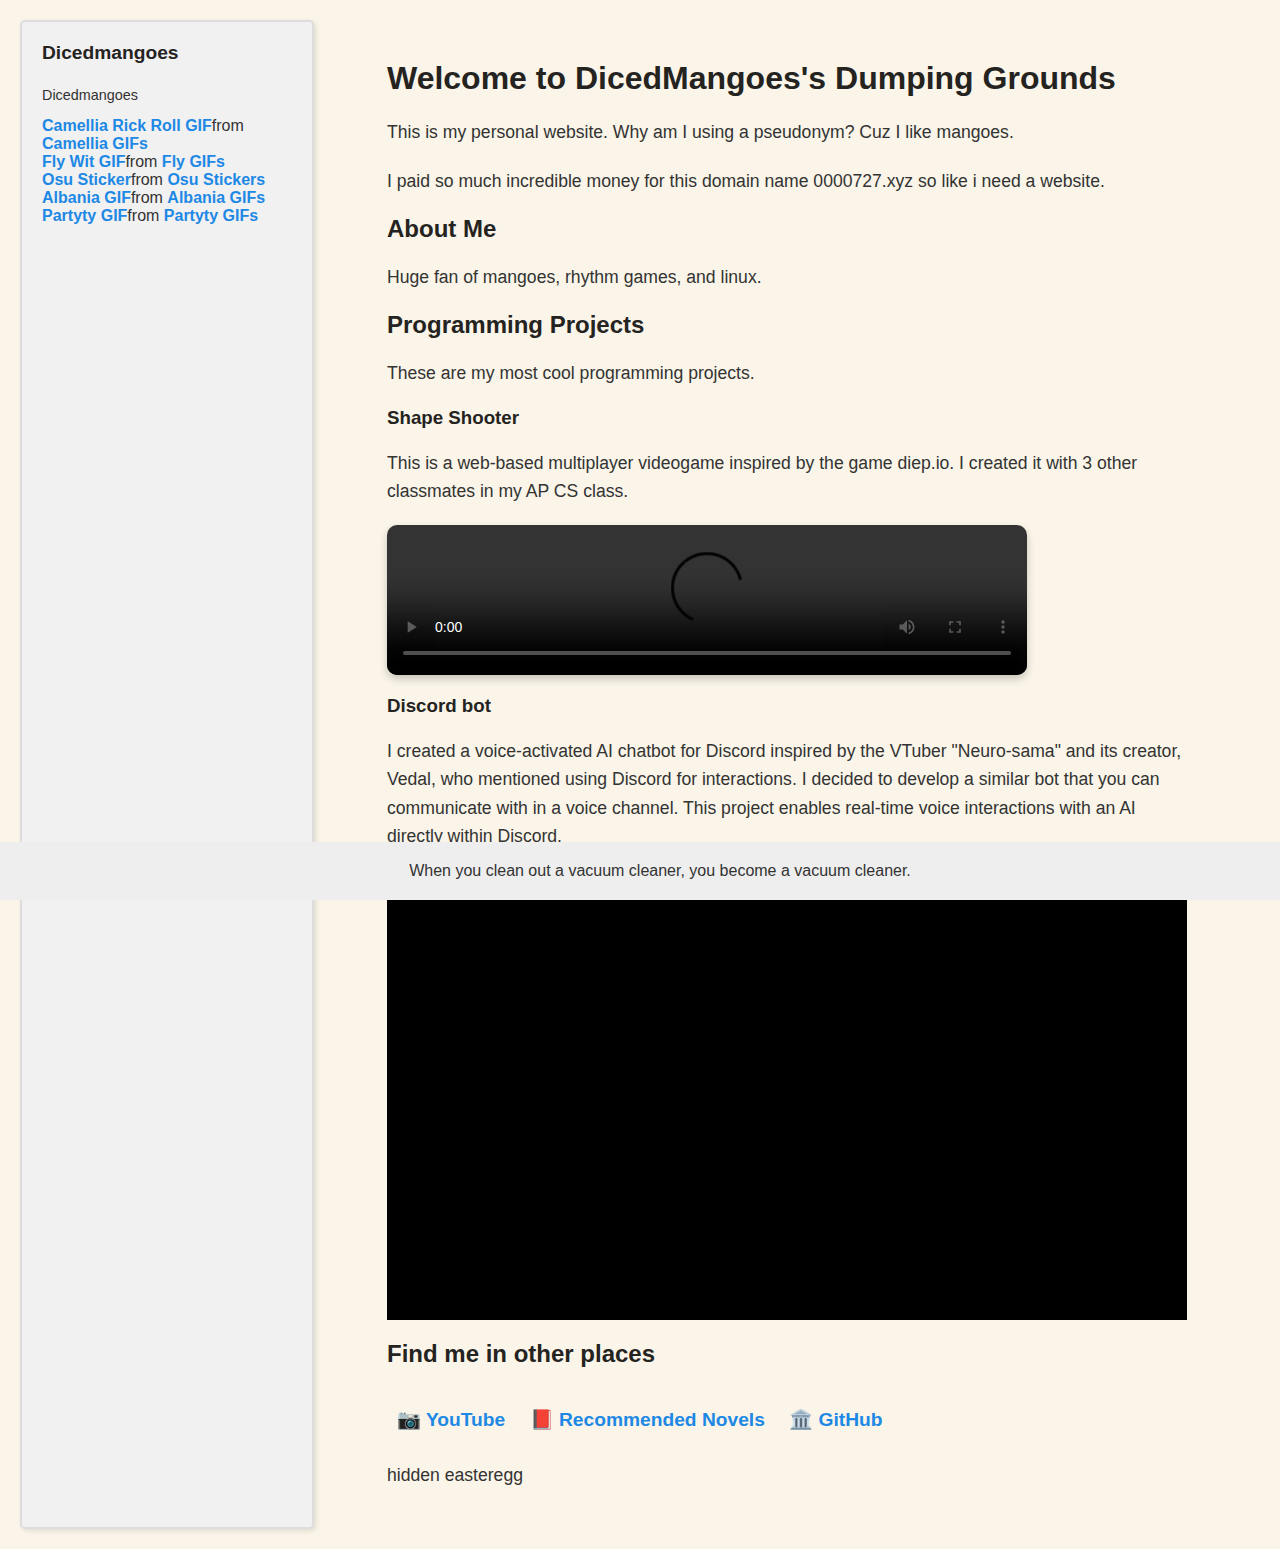
<file: index.html>
<!DOCTYPE html>
<html lang="en">
<head>
    <meta charset="UTF-8">
    <meta name="viewport" content="width=device-width, initial-scale=1.0">
    <title>DicedMangoes's Dumping Grounds</title>
    <style>
        body {
            font-family: Arial, sans-serif;
            margin: 0;
            padding: 0;
            background-color: #faf5e8;
            color: #333;
            display: flex;
            flex-direction: column;
        }

        .container {
            display: flex;
            flex: 1;
            margin: 20px; /* Adding margin to container */
        }

        .sidebar {
            width: 250px;
            background-color: #f1f1f1;
            padding: 20px;
            border: 2px solid #ddd; /* Border for the box effect */
            border-radius: 5px; /* Rounded corners */
            box-shadow: 2px 2px 5px rgba(0, 0, 0, 0.1);
            text-align: left; /* Align text to the left */
        }

        .sidebar h3 {
            font-size: 1.2em;
            margin-top: 0;
        }

        .sidebar p {
            font-size: 0.9em; /* Smaller text */
            margin: 10px 0;
        }

        .main-content {
            flex: 1;
            padding: 20px;
            max-width: 800px; /* Optional: Control the maximum width */
            margin: 0 auto; /* Center the main content */
        }

        h1, h2, h3 {
            color: #25231f;
            text-align: left; /* Align headings to the left */
            margin-top: 0; /* Remove extra top margin */
        }

        h1 {
            text-align: left; /* Specifically align h1 to the left */
            margin-top: 20px;
        }

        h2, h3 {
            margin: 20px 0;
        }

        p {
            text-align: left;
            font-size: 1.1em;
            margin: 20px 0;
            line-height: 1.6;
        }

        a {
            color: #1E88E5;
            text-decoration: none;
            font-weight: bold;
        }

        a:hover {
            text-decoration: underline;
        }

        .links-container {
            text-align: left; /* Align links to the left */
            margin-top: 30px;
        }

        .links-container a {
            display: inline-block;
            margin: 10px;
            font-size: 1.2em;
        }

        .links-container a:hover {
            color: #0d47a1;
        }

        footer {
            text-align: center;
            padding: 20px;
            background-color: #eee;
            position: fixed;
            width: 100%;
            bottom: 0;
        }

        /* Video styling */
        video {
            width: 100%;
            max-width: 640px; /* Adjust the max width as needed */
            border-radius: 10px; /* Rounded corners */
            box-shadow: 0 4px 8px rgba(0, 0, 0, 0.2); /* Drop shadow */
            display: block;
            margin: 20px 0; /* Space above and below the video */
        }
        .video-container {
            position: relative;
            padding-bottom: 56.25%; /* 16:9 aspect ratio */
            height: 0;
            overflow: hidden;
            max-width: 100%;
            background: #000;
            margin: 20px 0; /* Space above and below the video */
        }
        .video-container iframe {
            position: absolute;
            top: 0;
            left: 0;
            width: 100%;
            height: 100%;
            border-radius: 10px; /* Rounded corners */
            box-shadow: 0 4px 8px rgba(0, 0, 0, 0.2); /* Drop shadow */
        }

        /* Additional styles for the embedded video */
        .embedded-video {
            margin: 20px 0;
            border-radius: 10px; /* Rounded corners */
            box-shadow: 0 4px 8px rgba(0, 0, 0, 0.2); /* Drop shadow */
        }
    </style>
</head>
<body>
    <div class="container">
        <aside class="sidebar">
            <h3>Dicedmangoes</h3>
            <p>Dicedmangoes</p>
            <div class="tenor-gif-embed" data-postid="27398835" data-share-method="host" data-aspect-ratio="0.821875" data-width="100%"><a href="https://tenor.com/view/camellia-rick-roll-camellia-roll-get-camellia-rolled-xd-camellia-dancing-gif-27398835">Camellia Rick Roll GIF</a>from <a href="https://tenor.com/search/camellia-gifs">Camellia GIFs</a></div> <script type="text/javascript" async src="https://tenor.com/embed.js"></script>
            <div class="tenor-gif-embed" data-postid="24919276" data-share-method="host" data-aspect-ratio="1.77778" data-width="100%"><a href="https://tenor.com/view/fly-wit-with-me-camellia-cametek-gif-24919276">Fly Wit GIF</a>from <a href="https://tenor.com/search/fly-gifs">Fly GIFs</a></div> <script type="text/javascript" async src="https://tenor.com/embed.js"></script>
            <div class="tenor-gif-embed" data-postid="4683115005498157574" data-share-method="host" data-aspect-ratio="3.07407" data-width="100%"><a href="https://tenor.com/view/osu-gif-4683115005498157574">Osu Sticker</a>from <a href="https://tenor.com/search/osu-stickers">Osu Stickers</a></div> <script type="text/javascript" async src="https://tenor.com/embed.js"></script>
            <div class="tenor-gif-embed" data-postid="27180149" data-share-method="host" data-aspect-ratio="1.20301" data-width="100%"><a href="https://tenor.com/view/albania-gif-27180149">Albania GIF</a>from <a href="https://tenor.com/search/albania-gifs">Albania GIFs</a></div> <script type="text/javascript" async src="https://tenor.com/embed.js"></script>
            <div class="tenor-gif-embed" data-postid="27563639" data-share-method="host" data-aspect-ratio="1" data-width="100%"><a href="https://tenor.com/view/partyty-gif-27563639">Partyty GIF</a>from <a href="https://tenor.com/search/partyty-gifs">Partyty GIFs</a></div> <script type="text/javascript" async src="https://tenor.com/embed.js"></script> 
        </aside>

        <main class="main-content">
            <h1>Welcome to DicedMangoes's Dumping Grounds</h1>
            <p>This is my personal website. Why am I using a pseudonym? Cuz I like mangoes.</p>
        <p>I paid so much incredible money for this domain name 0000727.xyz so like i need a website.</p>
            
            <h2>About Me</h2>
            <p>Huge fan of mangoes, rhythm games, and linux.</p>
            
            <h2>Programming Projects</h2>
            <p>These are my most cool programming projects. </p>
            <h3>Shape Shooter</h3>
            <p>This is a web-based multiplayer videogame inspired by the game diep.io. I created it with 3 other classmates in my AP CS class.</p>

            <video controls class="embedded-video">
                <source src="https://github.com/asuradev99/CP2-Group-project/assets/70330869/886218fc-44a9-4b12-a4de-f4cea48ceb41" type="video/mp4">
                Your browser does not support the video tag.
            </video>
            
            <h3>Discord bot</h3>
            <p>I created a voice-activated AI chatbot for Discord inspired by the VTuber "Neuro-sama" and its creator, Vedal, who mentioned using Discord for interactions. I decided to develop a similar bot that you can communicate with in a voice channel. This project enables real-time voice interactions with an AI directly within Discord.</p>
            
            <!-- YouTube Video Embed -->
            <div class="video-container">
                <iframe src="https://www.youtube.com/embed/1P4nHMhzhyM" frameborder="0" allowfullscreen></iframe>
            </div>

            <h2>Find me in other places</h2>
            <div class="links-container">
                <a href="https://youtube.com/dicedmangoes">📷 YouTube</a>
                <a href="https://www.novelupdates.com/viewlist/44780/">📕 Recommended Novels</a>
                <a href="https://github.com/aerits/">🏛️ GitHub</a>
            </div>

            <p>hidden easteregg</p>
        </main>
    </div>

    <footer id="footer">
        <!-- Random shower thought will be displayed here -->
    </footer>

    <script>
        // Array of shower thoughts
        const showerThoughts = [
            "If you were to open a store selling only international food, it would be a world food store.",
            "When you clean out a vacuum cleaner, you become a vacuum cleaner.",
            "In a way, every year you live is a year you’re older than you were last year.",
            "Money can’t buy happiness, but it can buy a jet ski, which is pretty close.",
            "We spend the first year of a baby's life teaching them to walk and talk, and the next 17 years telling them to sit down and shut up.",
            "The only time 'success' comes before 'work' is in the dictionary.",
            "When you’re waiting for the light to turn green, you’re essentially racing with the other drivers waiting for the same light.",
            "You could spend your entire life with someone and never truly know what they think or feel, as much as you try.",
            "The word 'no' is one of the first words we learn as children and one of the last words we use as adults.",
            "A 'weekend' is basically a human-made concept where we can all agree to stop working and relax.",
            "Every time you clean something, you’re just making it less dirty, not actually making it clean.",
            "The human brain is the only part of the body that is aware of itself thinking.",
            "The reason we call them 'screensavers' is that they are meant to save your screen from burning in. However, they don't actually save your screen; they just save your eyes from the burn.",
            "When you die, your body will decompose and be absorbed by the earth, but the atoms that made you up will continue to exist in the universe forever.",
            "There are people in the world who have never experienced a sunrise or a sunset, depending on their location and lifestyle.",
            "A moment is just a short, fleeting experience that we remember and hold onto, even though it’s gone as soon as it arrives.",
            "Your future self is just your present self with more experience and memories.",
            "Being 'alone' and being 'lonely' are two entirely different things, even though they are often confused.",
            "The person who invents the next big thing will probably be someone who is currently just trying to solve a personal problem."
        ];

        // Function to select a random thought
        function getRandomThought() {
            const randomIndex = Math.floor(Math.random() * showerThoughts.length);
            return showerThoughts[randomIndex];
        }

        // Display the random thought in the footer
        document.getElementById('footer').innerText = getRandomThought();
    </script>
</body>
</html>
</file>
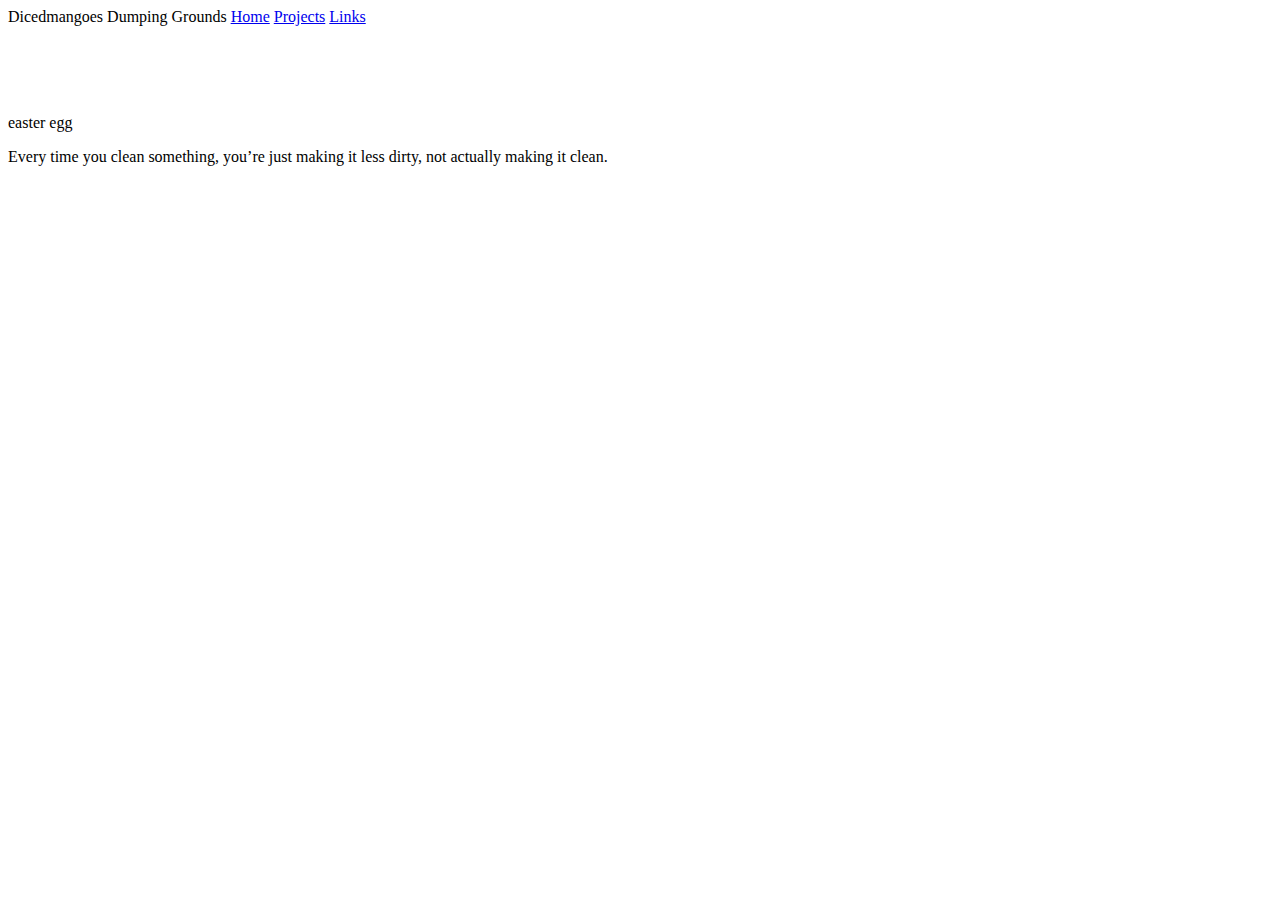
<file: templates/template.html>
<!DOCTYPE html>
<html lang="en">

<head>
    <meta charset="UTF-8">
    <meta name="viewport" content="width=device-width, initial-scale=1.0">
    <title>DicedMangoes's Dumping Grounds</title>
    <!-- stylesheet -->
</head>

<body>
    <div class="header">
        Dicedmangoes Dumping Grounds
        <a href="index.html" class="header-link">Home</a>
        <a href="projects.html" class="header-link">Projects</a>
        <a href="links.html" class="header-link">Links</a>
    </div>
    <main class="main-content">

    </main>

    <br>
    <br>
    <br>
    <br>
    <p>easter egg</p>

    <footer id="footer">
        <!-- Random shower thought will be displayed here -->
    </footer>

    <script>
        // Array of shower thoughts
        const showerThoughts = [
            "If you were to open a store selling only international food, it would be a world food store.",
            "When you clean out a vacuum cleaner, you become a vacuum cleaner.",
            "In a way, every year you live is a year you’re older than you were last year.",
            "Money can’t buy happiness, but it can buy a jet ski, which is pretty close.",
            "We spend the first year of a baby's life teaching them to walk and talk, and the next 17 years telling them to sit down and shut up.",
            "The only time 'success' comes before 'work' is in the dictionary.",
            "When you’re waiting for the light to turn green, you’re essentially racing with the other drivers waiting for the same light.",
            "You could spend your entire life with someone and never truly know what they think or feel, as much as you try.",
            "The word 'no' is one of the first words we learn as children and one of the last words we use as adults.",
            "A 'weekend' is basically a human-made concept where we can all agree to stop working and relax.",
            "Every time you clean something, you’re just making it less dirty, not actually making it clean.",
            "The human brain is the only part of the body that is aware of itself thinking.",
            "The reason we call them 'screensavers' is that they are meant to save your screen from burning in. However, they don't actually save your screen; they just save your eyes from the burn.",
            "When you die, your body will decompose and be absorbed by the earth, but the atoms that made you up will continue to exist in the universe forever.",
            "There are people in the world who have never experienced a sunrise or a sunset, depending on their location and lifestyle.",
            "A moment is just a short, fleeting experience that we remember and hold onto, even though it’s gone as soon as it arrives.",
            "Your future self is just your present self with more experience and memories.",
            "Being 'alone' and being 'lonely' are two entirely different things, even though they are often confused.",
            "The person who invents the next big thing will probably be someone who is currently just trying to solve a personal problem."
        ];

        // Function to select a random thought
        function getRandomThought() {
            const randomIndex = Math.floor(Math.random() * showerThoughts.length);
            return showerThoughts[randomIndex];
        }

        // Display the random thought in the footer
        document.getElementById('footer').innerText = getRandomThought();
    </script>
</body>

</html>
</file>
